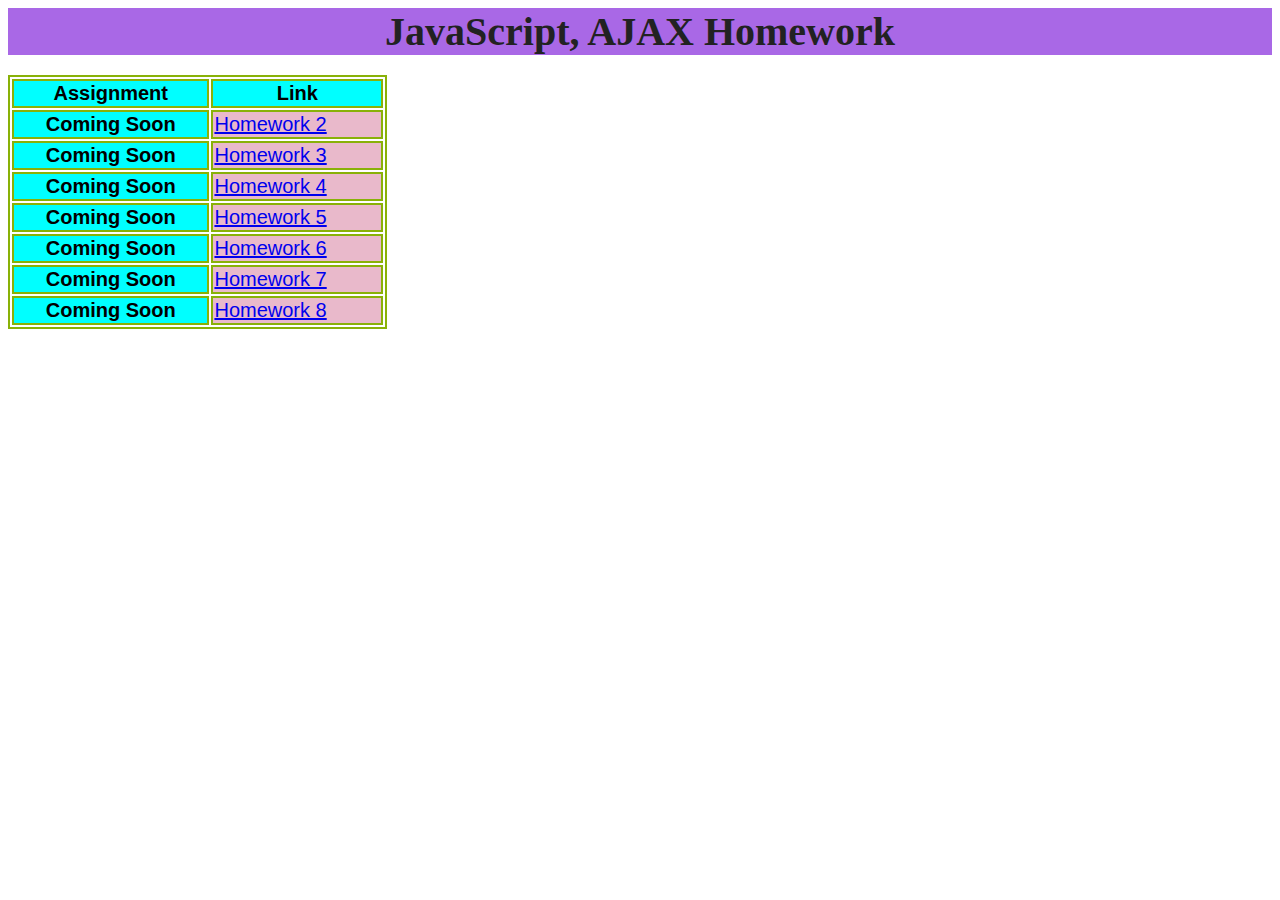
<file: index.html>
<!DOCTYPE html>
<html lang="en">
<head>
    <meta charset="UTF-8">
    <meta http-equiv="X-UA-Compatible" content="IE=edge">
    <meta name="description" content="create table for JavaScript homework assignments at CSM by Pritika Singh">
    <title>JavaScript Homework Assignments</title>
    <link rel="stylesheet" href="table.css">
</head>
<body background="https://clipartmag.com/images/student-doing-homework-clipart-7.jpg">
   <h1>JavaScript, AJAX Homework</h1>
    <table>
        <tr>
            <th>Assignment</th>
            <th>Link</th>
        </tr>
        <tr>
            <th>Coming Soon</th>
            <td> <a href="hw2.html">Homework 2</a></td>
        </tr>
        <tr>
            <th>Coming Soon</th>
            <td><a href="hw3.html">Homework 3</a></td>
         </tr>
         <tr>
            <th>Coming Soon</th>
            <td><a href="hw4.html">Homework 4</a></td>
        </tr>
        <tr>
            <th>Coming Soon</th>
            <td><a href="hw5.html">Homework 5</a></td>
         </tr>
         <tr>
             <th>Coming Soon</th>
             <td><a href="hw6.html">Homework 6</a></td>
         </tr>
         <tr>
             <th>Coming Soon</th>
             <td><a href="hw7.html">Homework 7</a></td>
         </tr>
         <tr>
             <th>Coming Soon</th>
             <td><a href="hw8.html">Homework 8</a></td>
         </tr>
    </table>
</body>
</html>
</file>
<file: table.css>
h1 {
    font-size: 40px;
    font-family: Georgia, 'Times New Roman', Times, serif;
    margin-top: 0px;
    margin-bottom: 20px;
    background-color:rgb(169, 104, 230);
    color: rgb(34, 34, 34);
    text-align: center;
}
table{
    width: 30%;
    font-size: 20px;
    font-family: 'Franklin Gothic Medium', 'Arial Narrow', Arial, sans-serif;
}
table, th, td{
    border: 2px solid rgb(137, 177, 8)
}
th{
    background-color: aqua;
}
td{
    background-color: rgb(233, 185, 203);
}
p{
    font-family: Georgia, 'Times New Roman', Times, serif;
    font-size: medium;
    background-color:bisque
}
</file>
